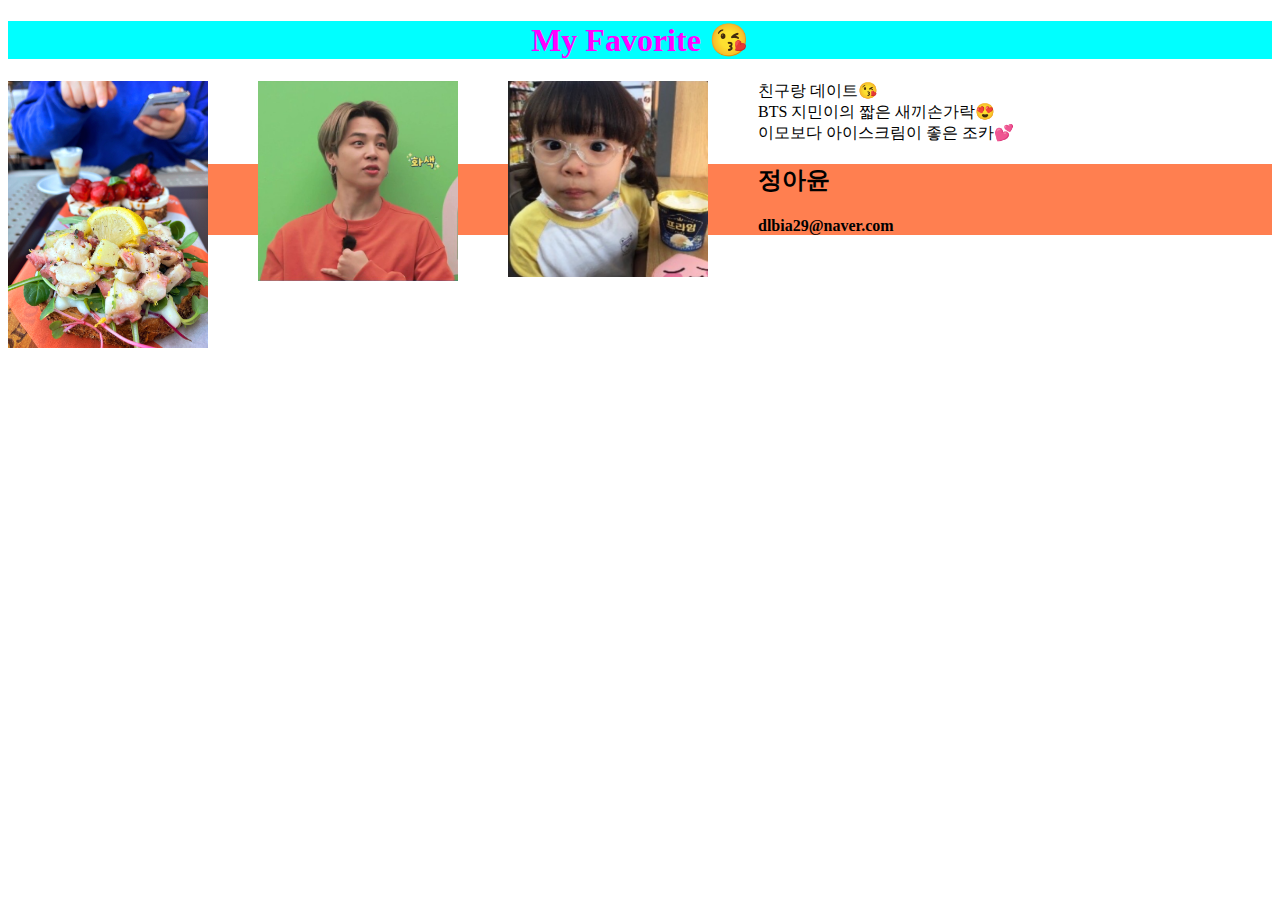
<file: 3.html>
<!DOCTYPE html>
<html lang="en">
<head>
    <meta charset="UTF-8">
    <meta http-equiv="X-UA-Compatible" content="IE=edge">
    <meta name="viewport" content="width=device-width, initial-scale=1.0">
    <title>box model</title>
    <style>
        #container {
            animation-name: box_ani;
            animation-duration: 3s;
            animation-iteration-count: infinite;
            animation-direction: alternate;
        }

        @keyframes box_ani {
            from{
                margin-left: 0;
            }
            to{
                margin-left: 200px;
            }
            
        }

        img{
            float:left;
            margin-right:50px;
            margin-bottom: 10px;
        }

        #text {
            z-index: 1;
            }
    </style>
    <link rel="stylesheet" type="text/css" href="3.css">
</head>

<body>  
    <div id="header">
<h1>My Favorite 😘
</h1>
    </div>

    <div id="container">
        <img src=".\data\1.jpg" id="1" width="200">
        <img src=".\data\2.jpg" id="2" width="200">
        <img src=".\data\3.jpg" id="3" width="200">
    </div>
    <div id="text">
        <p> 친구랑 데이트😘<br> 
            BTS 지민이의 짧은 새끼손가락😍<br> 
            이모보다 아이스크림이 좋은 조카💕
        </p>
    </div>

    <div id="footer">
<h2>정아윤</h2>
<h4>dlbia29@naver.com</h4>
        </div>

</body>
</html>
</file>
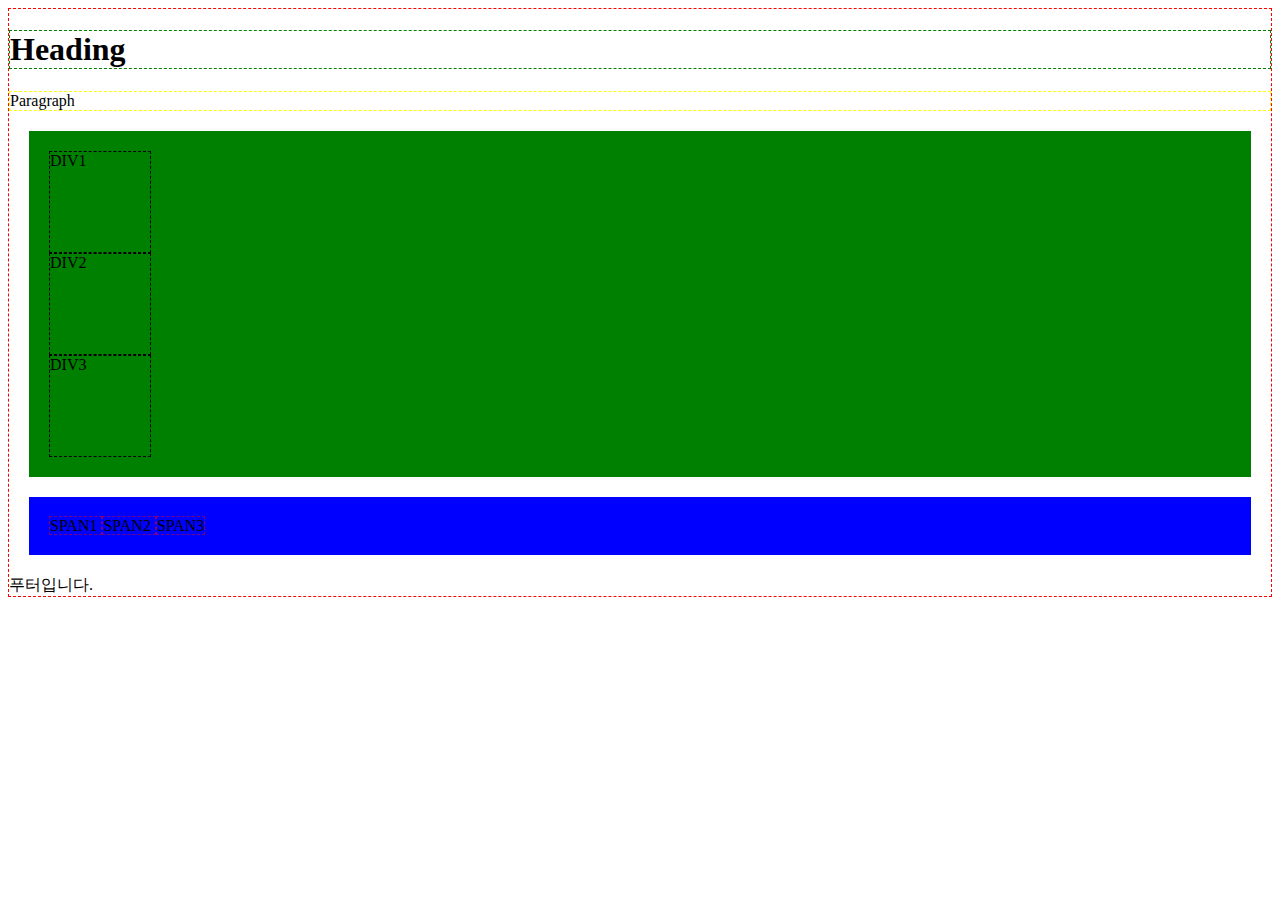
<file: 4.html>
<!DOCTYPE html>
<html lang="en">
<head>
    <meta charset="UTF-8">
    <meta http-equiv="X-UA-Compatible" content="IE=edge">
    <meta name="viewport" content="width=device-width, initial-scale=1.0">
    <title>Document</title>
    <link rel="stylesheet" type="text/css" href="4.css">
</head>
<body>
    <body style='border: 0.5px dashed red'>
        <!--  -->
            <header id="header">
                <!-- 블록기반의 태그들 -->
                <h1 style='border: 0.5px dashed green'> Heading </h1>
                <p style='border: 0.5px dashed yellow'> Paragraph </p>
            </header>
    
            <content id="container">
                <article id="divs">
                    <div class="special" style='border: 0.5px dashed black; width:100px; height:100px'> DIV1
                    </div>
                    <div class="special"style='border: 0.5px dashed black; width:100px; height:100px'> DIV2
                    </div>
                    <div style='border: 0.5px dashed black; width:100px; height:100px'> DIV3
                    </div>
                </article>
    
                <article id="spans">
                    <!-- 인라인기반의 태그들 -->
                    <span class="special" style='border: 1px dashed purple; width:100px; height:100px'> SPAN1
                    </span>
                    <span class="special" style='border: 1px dashed purple; width:100px; height:100px'> SPAN2
                    </span>
                    <span style='border: 1px dashed purple; width:100px; height:100px'> SPAN3
                    </span>
                </article>
            </content>
            <footer id="footer">
                푸터입니다.
            </footer>
</body>
</html>
</file>
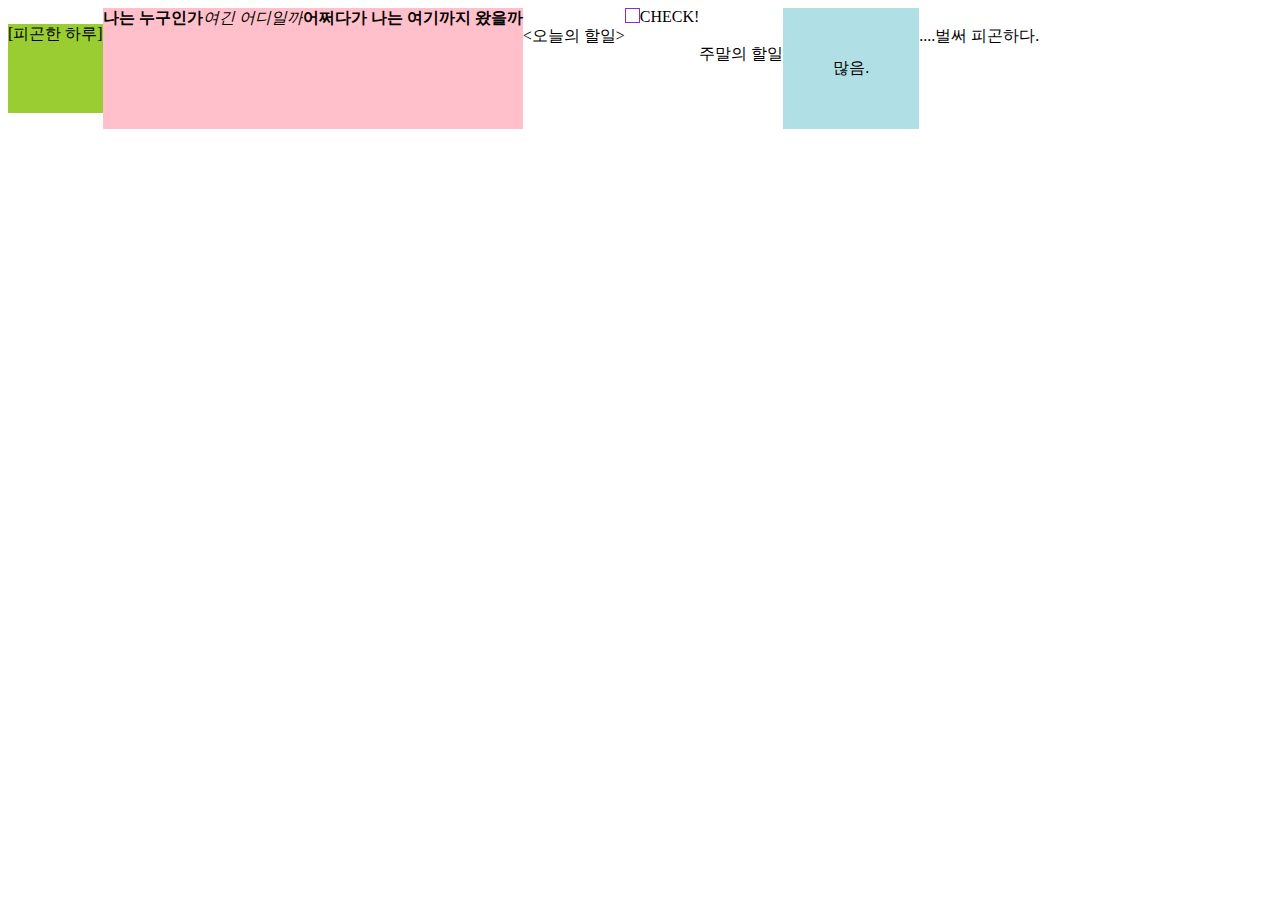
<file: 9_media_query.html>
<!DOCTYPE html>
<html lang="en">
<head>
    <meta charset="UTF-8">
    <meta http-equiv="X-UA-Compatible" content="IE=edge">
    <meta name="viewport" content="width=device-width, initial-scale=1.0">
    <title>media query</title>
</head>
<style>
    body {
        display: flex;
      }
      
      div {
        background: pink;
      }
      
     @media screen and (min-width : 600px ) {
        p {
            background-color: yellowgreen
        }
     }
      @media (orientation: landscape) {
        body {
          flex-direction: row;
        
        }
     }
      
      @media (orientation: portrait) {
        body {
          flex-direction: column;
        }
      }

      input[type="checkbox"] {
            -moz-appearance: none;
            -webkit-appearance: none;
            appearance: none;
            border: solid;
            margin: 0;
        }

    input[type="checkbox"]:checked {
        background: blue;
    }

    @media (pointer: fine) {
        input[type="checkbox"] {
        width: 15px;
        height: 15px;
        border-width: 1px;
        border-color: blueviolet;
        }
    }

    @media (pointer: coarse) {
        input[type="checkbox"] {
        width: 30px;
        height: 30px;
        border-width: 2px;
        border-color: yellow;
        }
    }
        
    div.example {
          background-color: powderblue;
          padding: 50px;
        }

    @media screen and (max-width: 600px) {
          div .example {
            display: none;
          }
        }
        
    @media print {
        body {
            font-size: 30pt;
        }
    }
    </style>

<body>
    <p>[피곤한 하루]<br><br>
        <div><b>나는 누구인가</b><br></div>
        <div><em>여긴 어디일까</em><br></div>
        <div><strong>어쩌다가 나는 여기까지 왔을까<br><br></strong></div>
        <br>
        
    <오늘의 할일><br>
    
        <input id="test" type="checkbox" />
        <label for="test">CHECK!</label>
        <br><br>
 
    주말의 할일<br>
        <div class="example">많음.</div>
        <br>  
    ....벌써 피곤하다.
</body>
</html>
</file>
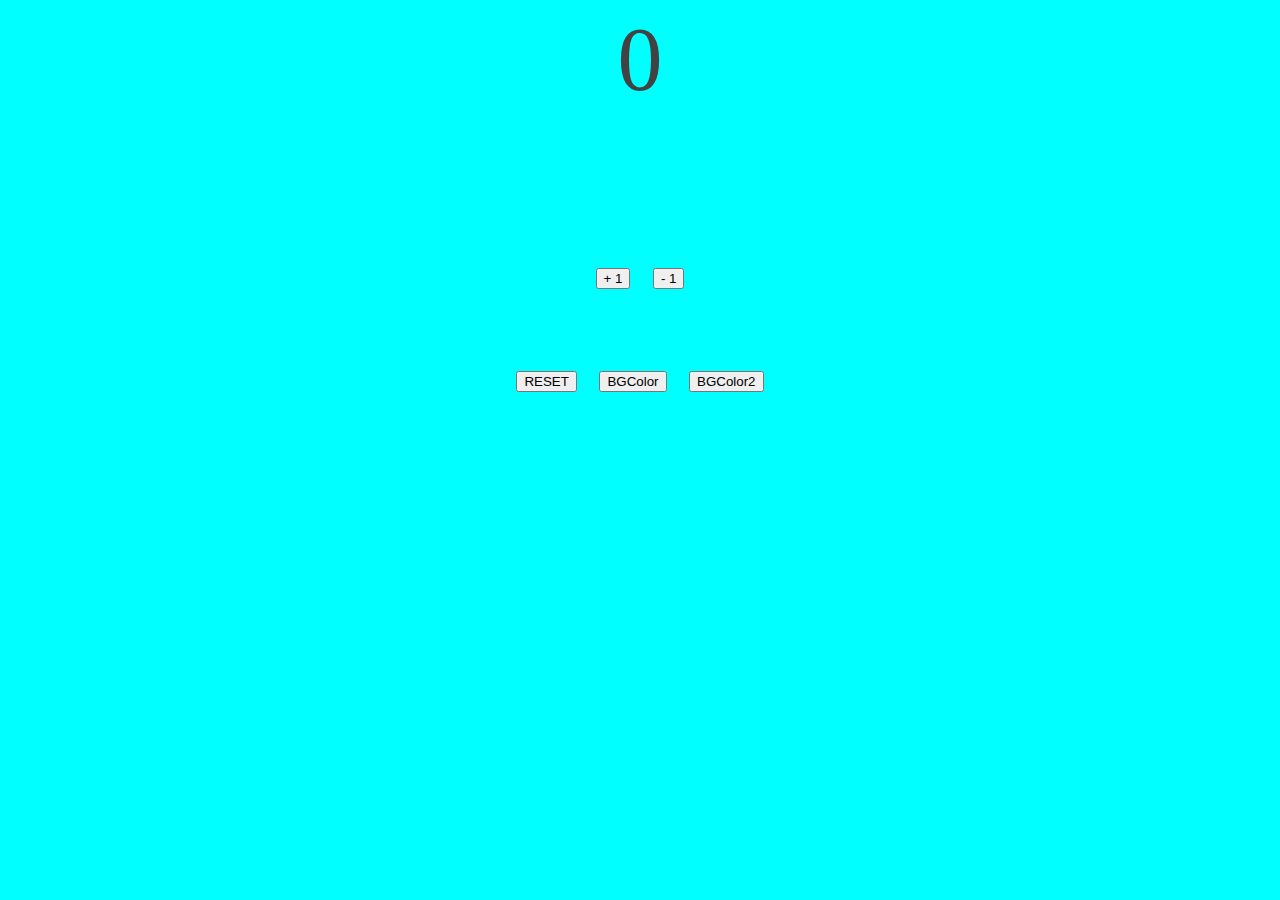
<file: counter.html>
<!DOCTYPE html>
<html lang="en">
<head>
    <meta charset="UTF-8">
    <meta http-equiv="X-UA-Compatible" content="IE=edge">
    <meta name="viewport" content="width=device-width, initial-scale=1.0">
    <title>COUNTER</title>
    <style>
        body {
            background-color: aqua;
            font-size: 90px;
            color: #424242;
            /* display: ; */
            align-items: center;
        }

        .bodyColor {
            background-color: blueviolet;
        }
    </style>
</head>
<body class="theBody">
    <center>
    <div id ="num">
    0
    
    </div>
    <p></p>
    <div id="'btn">
        <button onclick="increase()"> + 1 </button>
        <button onclick="decrease()"> - 1 </button><br>
        <button onclick="reset()"> RESET </button>
        <button onclick="bgColor1()"> BGColor </button>
        <button onclick="bgColor2()"> BGColor2 </button>
    </div>
    </center>

    <script>
        var num = document.querySelector('#num')

        function increase() {
            num.innerText = ++num.innerText
        }

        function decrease() {
            if (num.innerText <= 0) {
            num.innerText = 0
            } else {    
            num.innerText = --num.innerText
            }
        }

        function reset() {
            num.innerText = 0
    }
var Color = ['pink', 'powderblue', 'orange', 'violet', 'yellow'] 
    var i = 0;
function bgColor1() {
    document.body.style.backgroundColor = Color[i];   
    i++;
    if (i == Color.length) {
        i = 0;
    }
}

function bgColor2() {
    var theBody = document.querySelector('.theBody')
    theBody.classList.toggle("bodyColor")
}

</script>
</body>
</html>
</file>
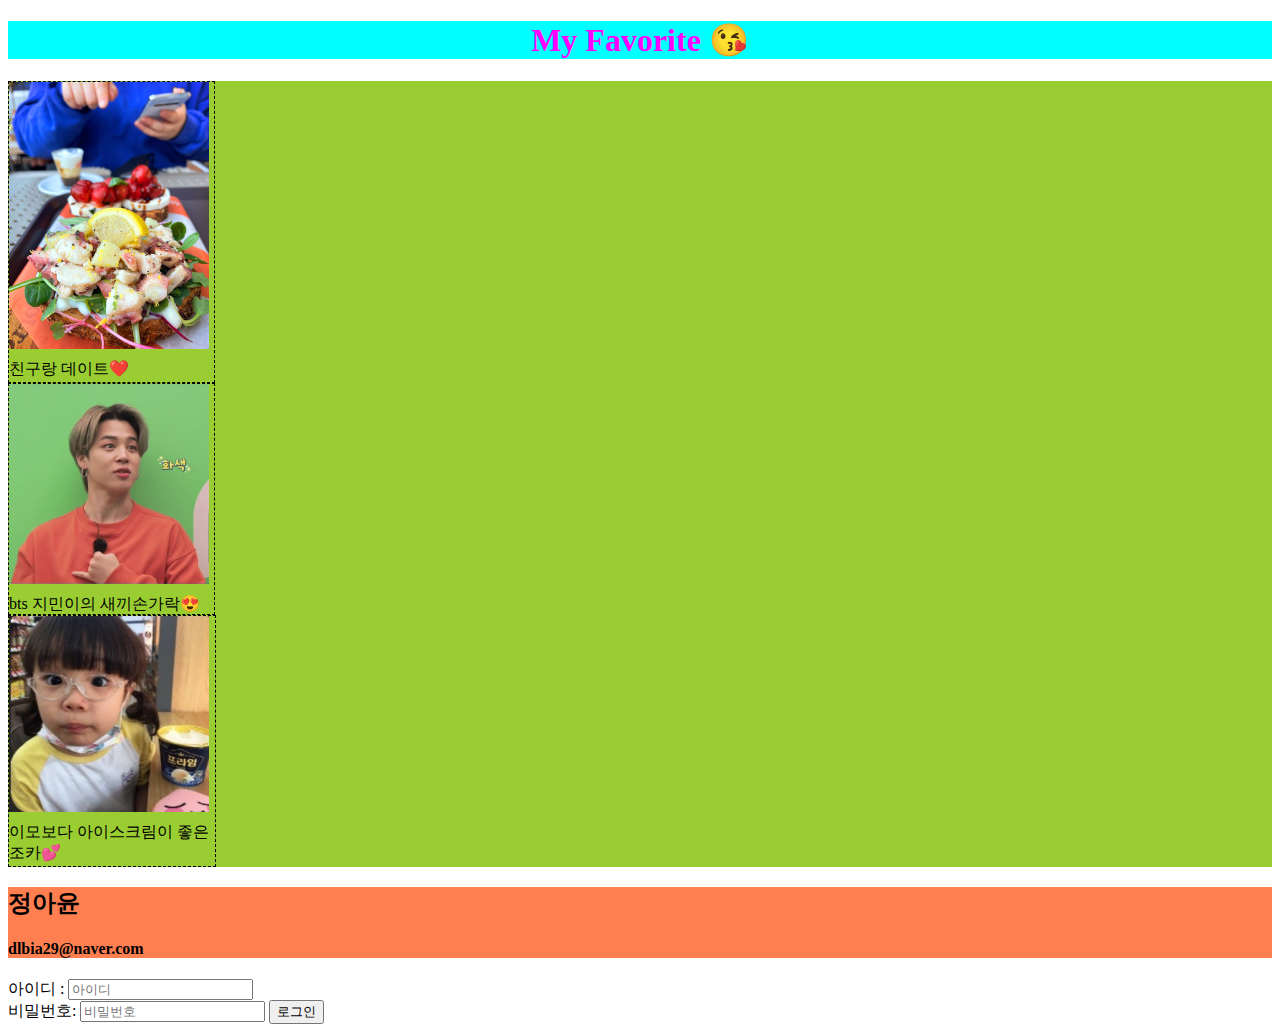
<file: home.html>
<!DOCTYPE html>
<html lang="en">
<head>
    <meta charset="UTF-8">
    <meta http-equiv="X-UA-Compatible" content="IE=edge">
    <meta name="viewport" content="width=device-width, initial-scale=1.0">
    <title>box model</title>
    
    <style>
        #container {
            animation-name: box_ani;
            animation-duration: 3s;
            animation-iteration-count: infinite;
            animation-direction: alternate;
        }

        @keyframes box_ani {
            from{
                margin-left: 0;
            }
            to{
                margin-left: 200px;
            }
            
        }

        img{
            float:left;
            margin-right:50px;
            margin-bottom: 10px;
        }

        #text {
            z-index: 1;
            }
    </style>
    <link rel="stylesheet" type="text/css" href="3.css">
</head>

<body>  
    <div id="header">
<h1>My Favorite 😘
</h1>
    </div>

    <div id="container" style="inline-size: auto;">
        <article id="divs">
            <div class="special" style='border: 0.5px dashed black; width:205px; height:300px'>
                <img src=".\data\1.jpg" id="1" width="200"> 친구랑 데이트❤️
            </div>
            <div class="special"style='border: 0.5px dashed black; width:205px; height:230px'>
                <img src=".\data\2.jpg" id="2" width="200"> bts 지민이의 새끼손가락😍
            </div>
            <div style='border: 0.5px dashed black; width:206px; height:250px'>
                <img src=".\data\3.jpg" id="3" width="200"> 이모보다 아이스크림이 좋은 조카💕
            </div>
        </article>
    </div>

    <div id="footer">
<h2>정아윤</h2>
<h4>dlbia29@naver.com</h4>
        </div>
        <div class="login-form">
            <form id="login" method="get">
                아이디 : <input type="text" name="id" class="text-field" placeholder="아이디"> <br>
                비밀번호: <input type="password" name="password" class="text-field" placeholder="비밀번호">
                <input type="submit" value="로그인" class="submit-btn">
            </form> 
            <div id="empty">
    
            </div>
    
         </div>
    
        <script>
            document.getElementById('login').onsubmit = function() {
                var inputId = this.id.value
                var inputPw = this.password.value
    
                console.log(inputId)
                console.log(inputPw)
    
                var adminId, adminPw;
                adminId= '세젤예';
                adminPw = 'ayoon';
    
                if (adminId == inputId ) {
                    if (adminPw == inputPw) {
                        var p = document.querySelector('#empty')
                        p.textContent = inputId+'님 로그인 성공'
    
                    } else {
                        var p = document.querySelector('#empty')
                        p.textContent = inputId+'님 비밀번호가 틀렸습니다'
                    }
                } else {
                    var p = document.querySelector('#empty')
                    p.textContent = inputId+'는 없는 ID입니다'
                }
                return false;
            }
    
            
        </script>
</body>
</html>
</file>
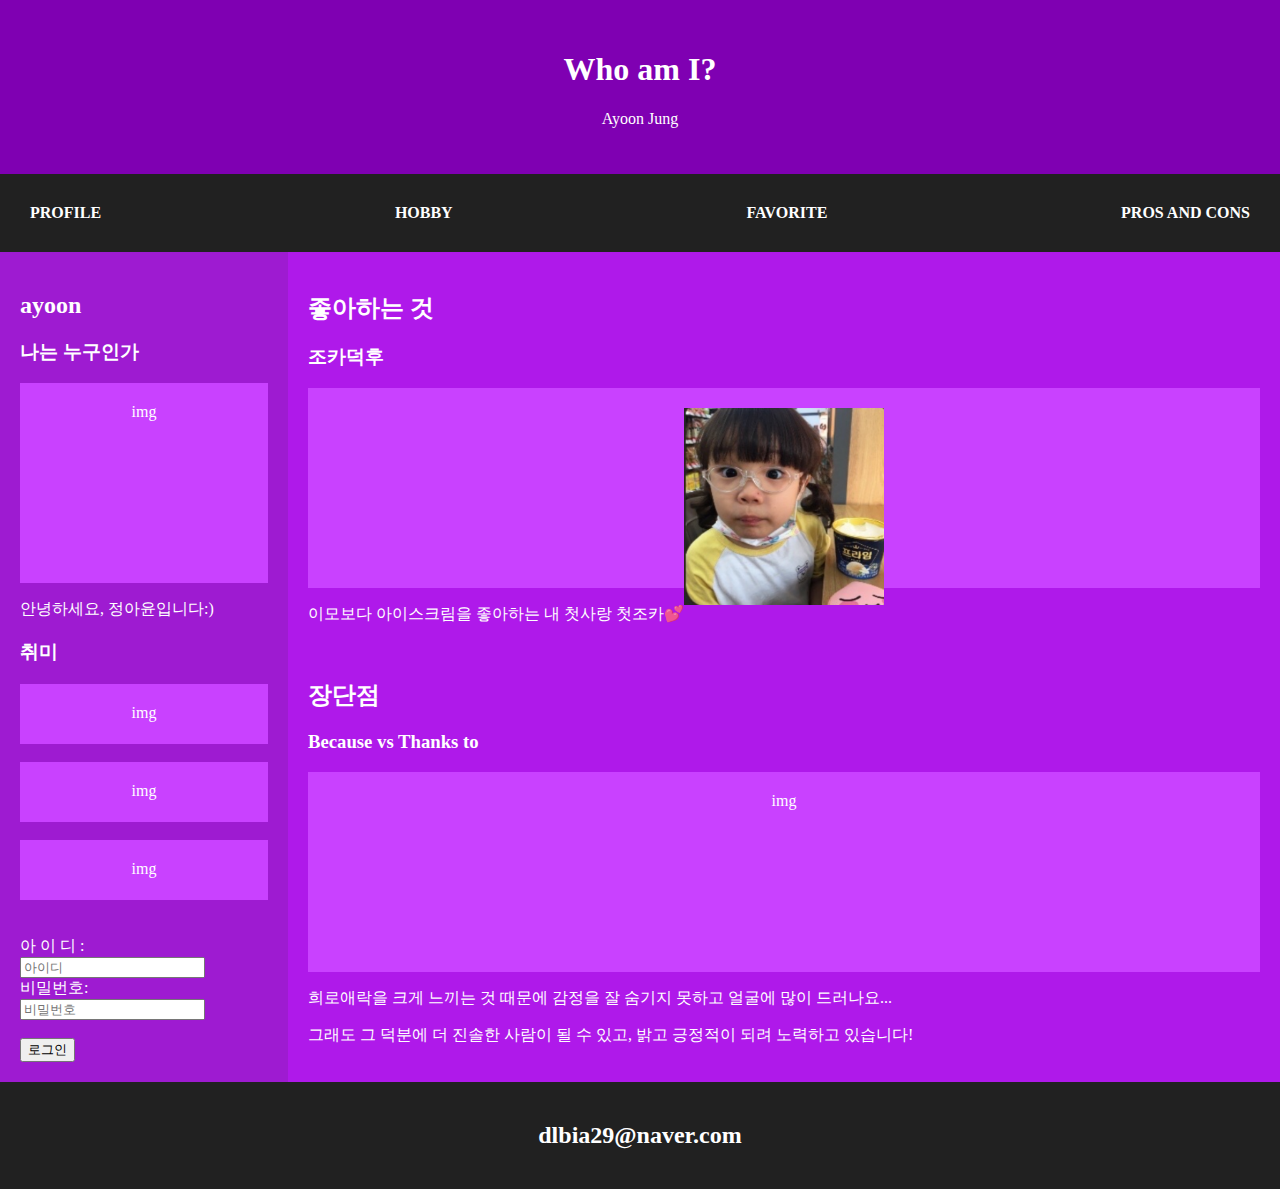
<file: homepage.html>
<!DOCTYPE html>
<html lang="en">

<head>
    <meta charset="UTF-8">
    <meta http-equiv="X-UA-Compatible" content="IE=edge">
    <meta name="viewport" content="width=device-width, initial-scale=1.0">
    <title>9mediaquery</title>
    <style>
        * {
            box-sizing: border-box;
        }

        /* 전체 부분 담당 */
        body {
            font-family: 'Gill Sans';
            margin: 0;
            color: white;
        }

        /* 헤더 및 로고 부분 담당*/
        .header {
            padding: 30px;
            text-align: center;
            background: #7f00b2;
            color: white;
        }

        /* 내비게이션 바 */
        .navbar {
            display: flex;
            justify-content: space-between;
            background-color: rgb(33, 33, 33);
            font-weight: bold;
        }

        /* 내비게이션 바 메뉴 */
        .navbar a {
            color: #ffffff;
            margin: 20px;
            padding: 10px 10px;
            text-decoration: none;
            text-align: center;
        }

        /* 내비게이션 바 메뉴 호버 */
        .navbar a:hover {
            background-color: white;
            color: #b700ff;
        }

        /* 컨테이너 정렬 설정 */
        .container {
            display: flex;
            flex-wrap: wrap;
        }

        /* 좌단 바 설정 */
        .side {
            flex: 15%;
            background-color: #9e1bd1;
            padding: 20px;
        }

        /* 메인 설정 */
        .main {
            flex: 70%;
            background-color: #af19ea;
            padding: 20px;
        }

        /* 이미지 대체 */
        .img {
            text-align: center;
            background-color: #c941ff;
            width: 100%;
            padding: 20px;
        }

        /* 푸터 부분 담당 */
        .footer {
            padding: 20px;
            text-align: center;
            background: rgb(33, 33, 33);
        }

        /* 모바일 화면으로 최적화 */
        @media screen and (max-width: 768px) {

            .container,
            .navbar {
                flex-direction: column;
            }
        }
    </style>
</head>

<body>
    <!-- 헤더 -->
    <div class="header">
        <h1>Who am I?</h1>
        <p>Ayoon Jung</p>
    </div>

    <!-- 내비게이션 바 -->
    <div class="navbar">
        <a href="#">PROFILE</a>
        <a href="#">HOBBY</a>
        <a href="#">FAVORITE</a>
        <a href="#">PROS AND CONS</a>
    </div>

    <!-- 컨테이너와 메인 구성 -->
    <div class="container">
        <div class="side">
            <h2>ayoon</h2>
            <h3>나는 누구인가</h3>
            <div class="img" style="height:200px;">img</div>
            <p>안녕하세요, 정아윤입니다:)</p>
            <h3>취미</h3>
            <div class="img" style="height:60px;">img</div><br>
            <div class="img" style="height:60px;">img</div><br>
            <div class="img" style="height:60px;">img</div><br><br>
            <div class="login-form">
                <form id="login" method="get">
                    아 이 디 : <input type="text" name="id" class="text-field" placeholder="아이디"> <br>
                    비밀번호: <input type="password" name="password" class="text-field" placeholder="비밀번호"><br><br>
                    <input type="submit" value="로그인" class="submit-btn">
                </form> 
                <div id="empty">
        
                </div>
             </div>
        
            <script>
                document.getElementById('login').onsubmit = function() {
                    var inputId = this.id.value
                    var inputPw = this.password.value
        
                    console.log(inputId)
                    console.log(inputPw)
        
                    var adminId, adminPw;
                    adminId= '세젤예';
                    adminPw = 'ayoon';
        
                    if (adminId == inputId ) {
                        if (adminPw == inputPw) {
                            var p = document.querySelector('#empty')
                            p.textContent = inputId+'님 로그인 성공'
        
                        } else {
                            var p = document.querySelector('#empty')
                            p.textContent = inputId+'님 비밀번호가 틀렸습니다'
                        }
                    } else {
                        var p = document.querySelector('#empty')
                        p.textContent = inputId+'는 없는 ID입니다'
                    }
                    return false;
                }
        
                
            </script>
        </div>
        <div class="main">
            <h2>좋아하는 것</h2>
            <h3>조카덕후</h3>
            <div class="img" style="height:200px;"><img src=".\data\3.jpg" id="3" width="200"></div>
            <p>이모보다 아이스크림을 좋아하는 내 첫사랑 첫조카💕</p>
            <br>
            
            <h2>장단점</h2>
            <h3>Because vs Thanks to </h3>
            <div class="img" style="height:200px;">img</div>
            <p>희로애락을 크게 느끼는 것 때문에 감정을 잘 숨기지 못하고 얼굴에 많이 드러나요...</p>
            <p>그래도 그 덕분에 더 진솔한 사람이 될 수 있고, 밝고 긍정적이 되려 노력하고 있습니다!</p>
        </div>
    </div>

    <!-- 푸터 -->
    <div class="footer">
        <h2>dlbia29@naver.com</h2>
    </div>

</body>

</html>
</file>
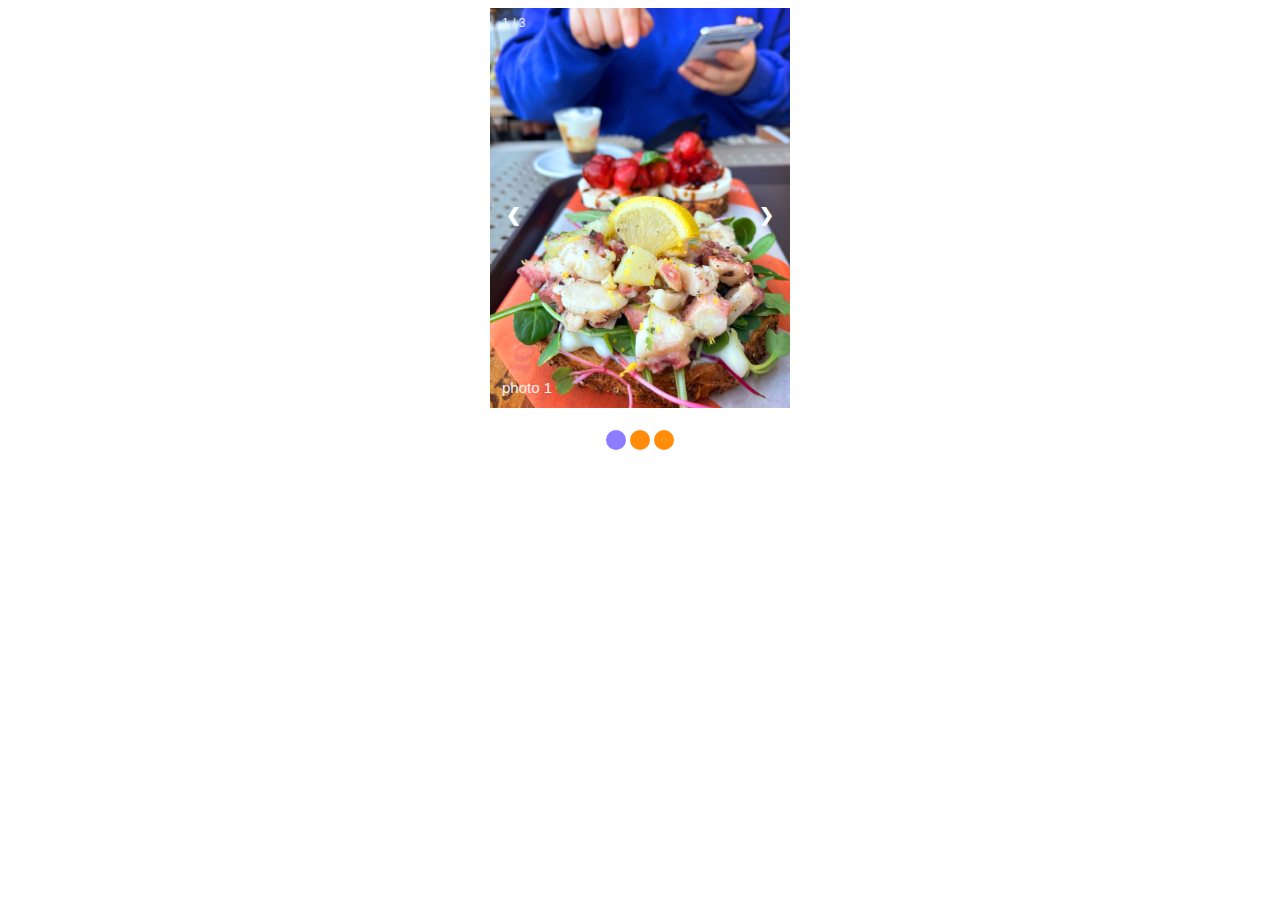
<file: slide.html>
<!DOCTYPE html>
<html>
<head>
<meta name="viewport" content="width=device-width, initial-scale=1">
<style>
* {box-sizing: border-box}
body {font-family: Verdana, sans-serif;}
.mySlides {display: none}
img {vertical-align: left;}

/* Slideshow container */
.slideshow-container {
  max-width: 300px;
  position: relative;
  margin: auto;
}

/* Next & previous buttons */
.prev, .next {
  cursor: pointer;
  position: absolute;
  top: 50%;
  width: auto;
  padding: 16px;
  margin-top: -22px;
  color: white;
  font-weight: bold;
  font-size: 18px;
  transition: 0.6s ease;
  border-radius: 0 3px 3px 0;
  user-select: none;
}

/* Position the "next button" to the right */
.next {
  right: 0;
  border-radius: 3px 0 0 3px;
}

/* On hover, add a black background color with a little bit see-through */
.prev:hover, .next:hover {
  background-color: rgba(0,0,0,0.8);
}

/* Caption text */
.text {
  color: #f2f2f2;
  font-size: 15px;
  padding: 8px 12px;
  position: absolute;
  bottom: 8px;
  width: 100%;
  text-align: center;
}

/* Number text (1/3 etc) */
.numbertext {
  color: #f2f2f2;
  font-size: 12px;
  padding: 8px 12px;
  position: absolute;
  top: 0;
}

/* The dots/bullets/indicators */
.dot {
  cursor: pointer;
  height: 20px;
  width: 20px;
  margin: 1 2px;
  background-color: rgb(255, 141, 11);
  border-radius: 50%;
  display: inline-block;
  transition: background-color 0.6s ease;
}

.active, .dot:hover {
  background-color: #8d7cff;
}

/* Fading animation */
.fade {
  animation-name: fade;
  animation-duration: 1.5s;
}

@keyframes fade {
  from {opacity: .4} 
  to {opacity: 1}
}

/* On smaller screens, decrease text size */
@media only screen and (max-width: 300px) {
  .prev, .next,.text {font-size: 11px}
}
</style>
</head>
<body>

<div class="slideshow-container">

<div class="mySlides fade">
  <div class="numbertext">1 / 3</div>
  <img src=".\data\1.jpg" style="width:300px">
  <div class="text" style="text-align: left;">photo 1</div>
</div>

<div class="mySlides fade">
  <div class="numbertext">2 / 3</div>
  <img src=".\data\2.jpg" style="width:300px">
  <div class="text" style="text-align: left;">photo 2</div>
</div>

<div class="mySlides fade">
  <div class="numbertext">3 / 3</div>
  <img src=".\data\3.jpg" style="width:300px">
  <div class="text" style="text-align: left;">photo 3</div>
</div>

<a class="prev" onclick="plusSlides(-1)">❮</a>
<a class="next" onclick="plusSlides(1)">❯</a>

</div>
<br>

<div style="text-align:center">
  <span class="dot" onclick="currentSlide(1)"></span> 
  <span class="dot" onclick="currentSlide(2)"></span> 
  <span class="dot" onclick="currentSlide(3)"></span> 
</div>

<script>
let slideIndex = 1;
showSlides(slideIndex);

function plusSlides(n) {
  showSlides(slideIndex += n);
}

function currentSlide(n) {
  showSlides(slideIndex = n);
}

function showSlides(n) {
  let i;
  let slides = document.getElementsByClassName("mySlides");
  let dots = document.getElementsByClassName("dot");
  if (n > slides.length) {slideIndex = 1}    
  if (n < 1) {slideIndex = slides.length}
  for (i = 0; i < slides.length; i++) {
    slides[i].style.display = "none";  
  }
  for (i = 0; i < dots.length; i++) {
    dots[i].className = dots[i].className.replace(" active", "");
  }
  slides[slideIndex-1].style.display = "block";  
  dots[slideIndex-1].className += " active";
}
</script>

</body>
</html>
</file>
<file: 3.css>
#header {
    background-color: aqua;
    color: magenta;
    text-align: center;
    margin: auto;
    padding: auto;
    img {
        display:flex}
    div {
        border: 1px dashed blue;
        }

#text {
    background-color: violet;
    margin left: 50px;
}


       
        margin: 0px;
        /* margin: 10px 30px; */
        /* 시계방향 */
        /* margin: 10px 20px 30px 40px;  */
        /* margin-left: 10px;
        margin-right: 20px;
        margin-top : 30px;
        margin-bottom: 40px; */

        /* padding: 10px; */
            /* padding: 10px 30px; */
            /* 시계방향 */
            /* padding: 10px 20px 30px 40px; */
            /* padding-left: 10px;
            padding-right: 20px;
            padding-top : 30px;
            padding-bottom: 40px; */
    }

#container {background-color: yellowgreen
}

#footer {background-color: coral
}
</file>
<file: 4.css>
#divs {
    margin: 20px;
    padding: 20px;
    background-color: green;}

#spans {
    margin: 20px;
    padding: 20px;
    background-color: blue;}
</file>
